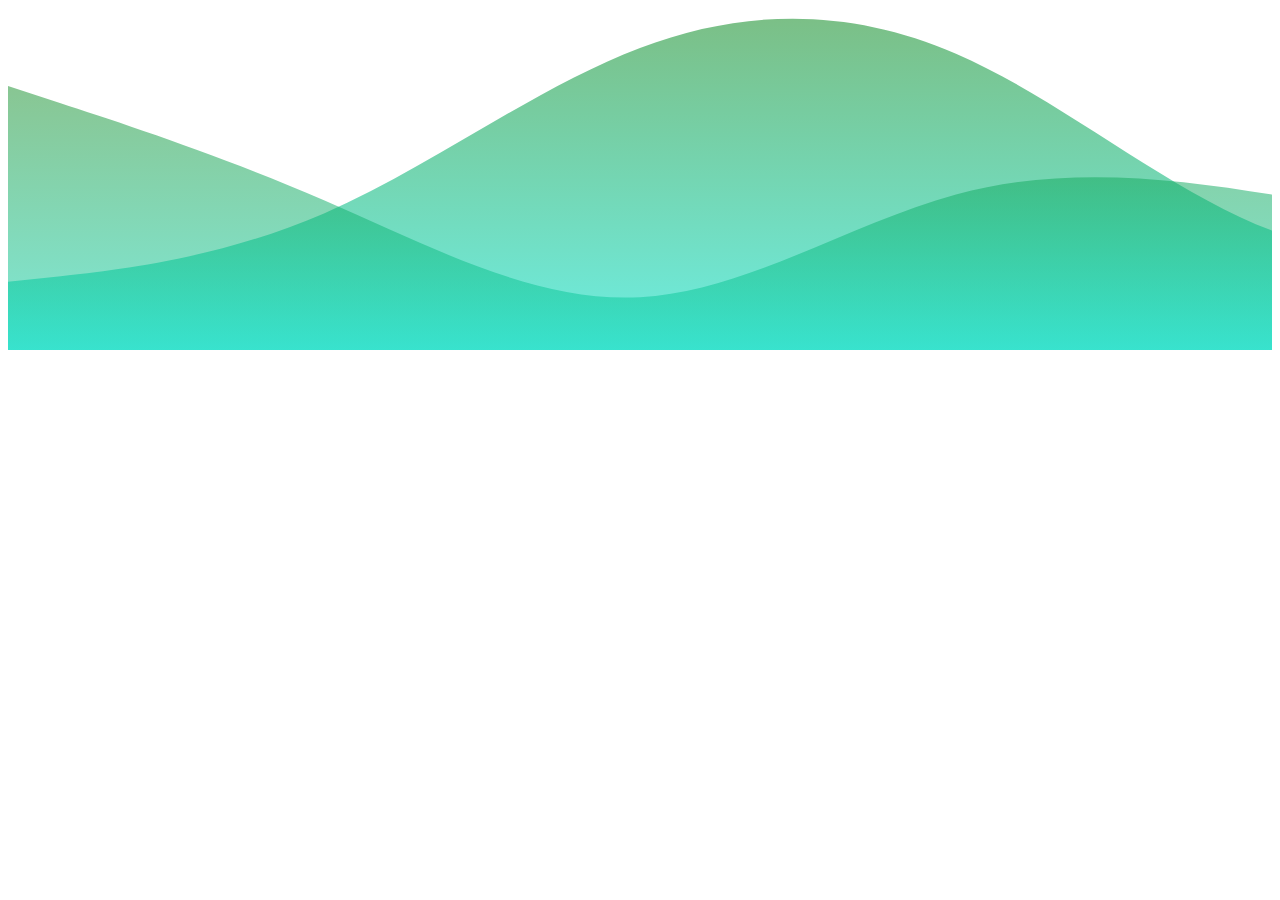
<file: test.html>
<!DOCTYPE html>
<html lang="en">
  <head>
    <meta charset="UTF-8" />
    <meta http-equiv="X-UA-Compatible" content="IE=edge" />
    <meta name="viewport" content="width=ec790e, initial-scale=1.0" />
    <title>Document</title>
  </head>
  <body>
    <svg
      id="wave"
      style="transform: rotate(0deg); transition: 0.3s"
      viewBox="0 0 1440 390"
      version="1.1"
      xmlns="http://www.w3.org/2000/svg"
    >
      <defs>
        <linearGradient id="sw-gradient-0" x1="0" x2="0" y1="1" y2="0">
          <stop
            stop-color="rgba(9, 228, 210, 0.596078431372549)"
            offset="0%"
          ></stop>
          <stop
            stop-color="rgba(23, 143, 43, 0.5686274509803921)"
            offset="100%"
          ></stop>
        </linearGradient>
      </defs>
      <path
        style="transform: translate(0, 0px); opacity: 1"
        fill="url(#sw-gradient-0)"
        d="M0,312L60,305.5C120,299,240,286,360,234C480,182,600,91,720,45.5C840,0,960,0,1080,52C1200,104,1320,208,1440,253.5C1560,299,1680,286,1800,279.5C1920,273,2040,273,2160,286C2280,299,2400,325,2520,325C2640,325,2760,299,2880,260C3000,221,3120,169,3240,143C3360,117,3480,117,3600,143C3720,169,3840,221,3960,240.5C4080,260,4200,247,4320,208C4440,169,4560,104,4680,97.5C4800,91,4920,143,5040,195C5160,247,5280,299,5400,292.5C5520,286,5640,221,5760,175.5C5880,130,6000,104,6120,117C6240,130,6360,182,6480,201.5C6600,221,6720,208,6840,188.5C6960,169,7080,143,7200,117C7320,91,7440,65,7560,58.5C7680,52,7800,65,7920,104C8040,143,8160,208,8280,214.5C8400,221,8520,169,8580,143L8640,117L8640,390L8580,390C8520,390,8400,390,8280,390C8160,390,8040,390,7920,390C7800,390,7680,390,7560,390C7440,390,7320,390,7200,390C7080,390,6960,390,6840,390C6720,390,6600,390,6480,390C6360,390,6240,390,6120,390C6000,390,5880,390,5760,390C5640,390,5520,390,5400,390C5280,390,5160,390,5040,390C4920,390,4800,390,4680,390C4560,390,4440,390,4320,390C4200,390,4080,390,3960,390C3840,390,3720,390,3600,390C3480,390,3360,390,3240,390C3120,390,3000,390,2880,390C2760,390,2640,390,2520,390C2400,390,2280,390,2160,390C2040,390,1920,390,1800,390C1680,390,1560,390,1440,390C1320,390,1200,390,1080,390C960,390,840,390,720,390C600,390,480,390,360,390C240,390,120,390,60,390L0,390Z"
      ></path>
      <defs>
        <linearGradient id="sw-gradient-1" x1="0" x2="0" y1="1" y2="0">
          <stop
            stop-color="rgba(9, 228, 210, 0.596078431372549)"
            offset="0%"
          ></stop>
          <stop
            stop-color="rgba(23, 143, 43, 0.5686274509803921)"
            offset="100%"
          ></stop>
        </linearGradient>
      </defs>
      <path
        style="transform: translate(0, 50px); opacity: 0.9"
        fill="url(#sw-gradient-1)"
        d="M0,39L60,58.5C120,78,240,117,360,169C480,221,600,286,720,279.5C840,273,960,195,1080,162.5C1200,130,1320,143,1440,162.5C1560,182,1680,208,1800,221C1920,234,2040,234,2160,240.5C2280,247,2400,260,2520,240.5C2640,221,2760,169,2880,162.5C3000,156,3120,195,3240,234C3360,273,3480,312,3600,273C3720,234,3840,117,3960,104C4080,91,4200,182,4320,227.5C4440,273,4560,273,4680,227.5C4800,182,4920,91,5040,104C5160,117,5280,234,5400,292.5C5520,351,5640,351,5760,305.5C5880,260,6000,169,6120,123.5C6240,78,6360,78,6480,117C6600,156,6720,234,6840,260C6960,286,7080,260,7200,208C7320,156,7440,78,7560,91C7680,104,7800,208,7920,260C8040,312,8160,312,8280,273C8400,234,8520,156,8580,117L8640,78L8640,390L8580,390C8520,390,8400,390,8280,390C8160,390,8040,390,7920,390C7800,390,7680,390,7560,390C7440,390,7320,390,7200,390C7080,390,6960,390,6840,390C6720,390,6600,390,6480,390C6360,390,6240,390,6120,390C6000,390,5880,390,5760,390C5640,390,5520,390,5400,390C5280,390,5160,390,5040,390C4920,390,4800,390,4680,390C4560,390,4440,390,4320,390C4200,390,4080,390,3960,390C3840,390,3720,390,3600,390C3480,390,3360,390,3240,390C3120,390,3000,390,2880,390C2760,390,2640,390,2520,390C2400,390,2280,390,2160,390C2040,390,1920,390,1800,390C1680,390,1560,390,1440,390C1320,390,1200,390,1080,390C960,390,840,390,720,390C600,390,480,390,360,390C240,390,120,390,60,390L0,390Z"
      ></path>
    </svg>
  </body>
</html>
</file>
